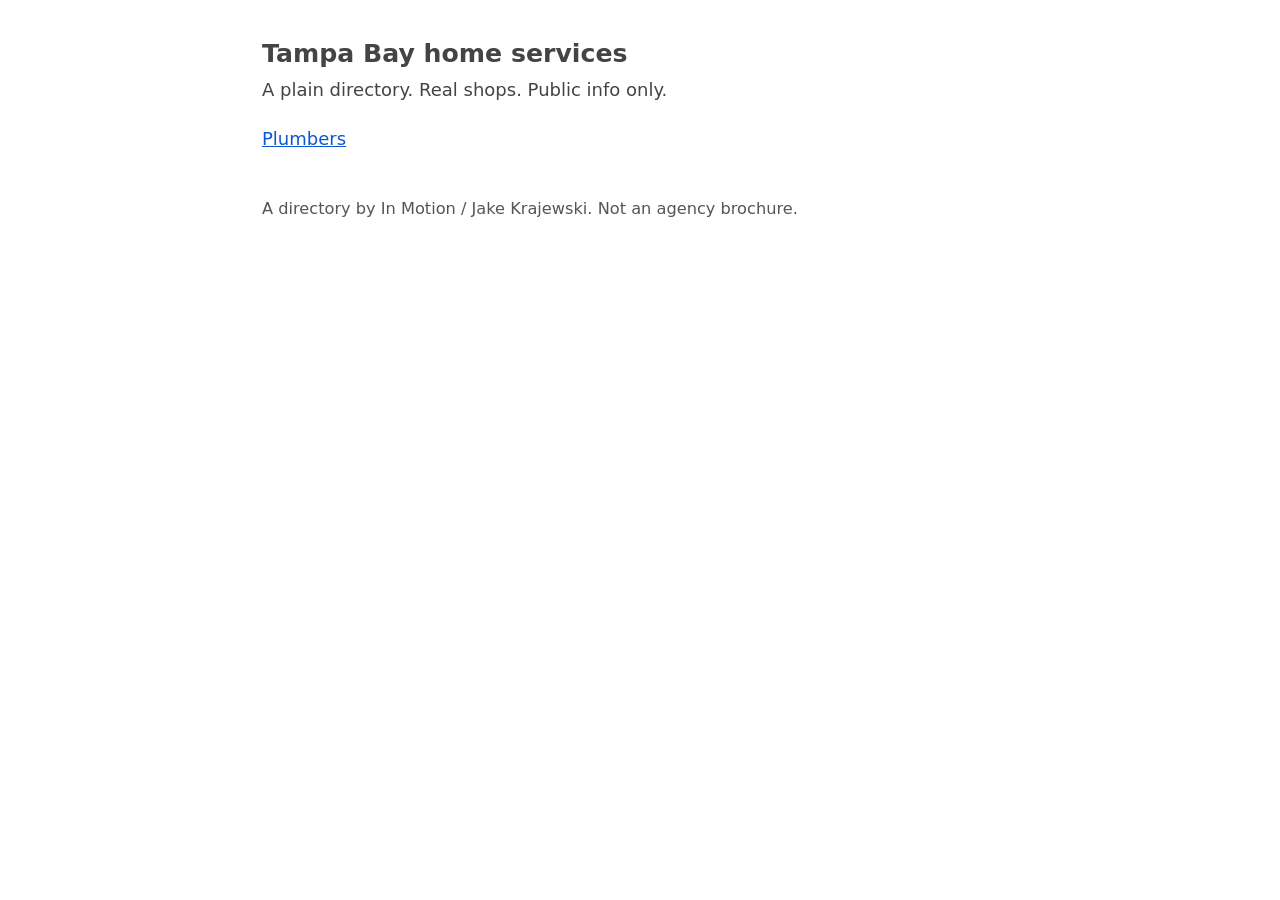
<file: index.html>
<!doctype html>
<html lang="en">
<meta charset="utf-8">
<meta name="viewport" content="width=device-width, initial-scale=1">
<title>Tampa Bay home services</title>
<link rel="stylesheet" href="./style.css">
<meta name="description" content="A plain directory of Tampa Bay home-service shops. One useful page at a time.">
<body>
  <header>
    <p>Tampa Bay home services</p>
    <p>A plain directory. Real shops. Public info only.</p>
  </header>
  <nav>
    <ul>
      <li><a href="./tampa-plumbers.html">Plumbers</a></li>
    </ul>
  </nav>
  <footer>
    <p>A directory by In Motion / Jake Krajewski. Not an agency brochure.</p>
  </footer>
</body>
</html>
</file>
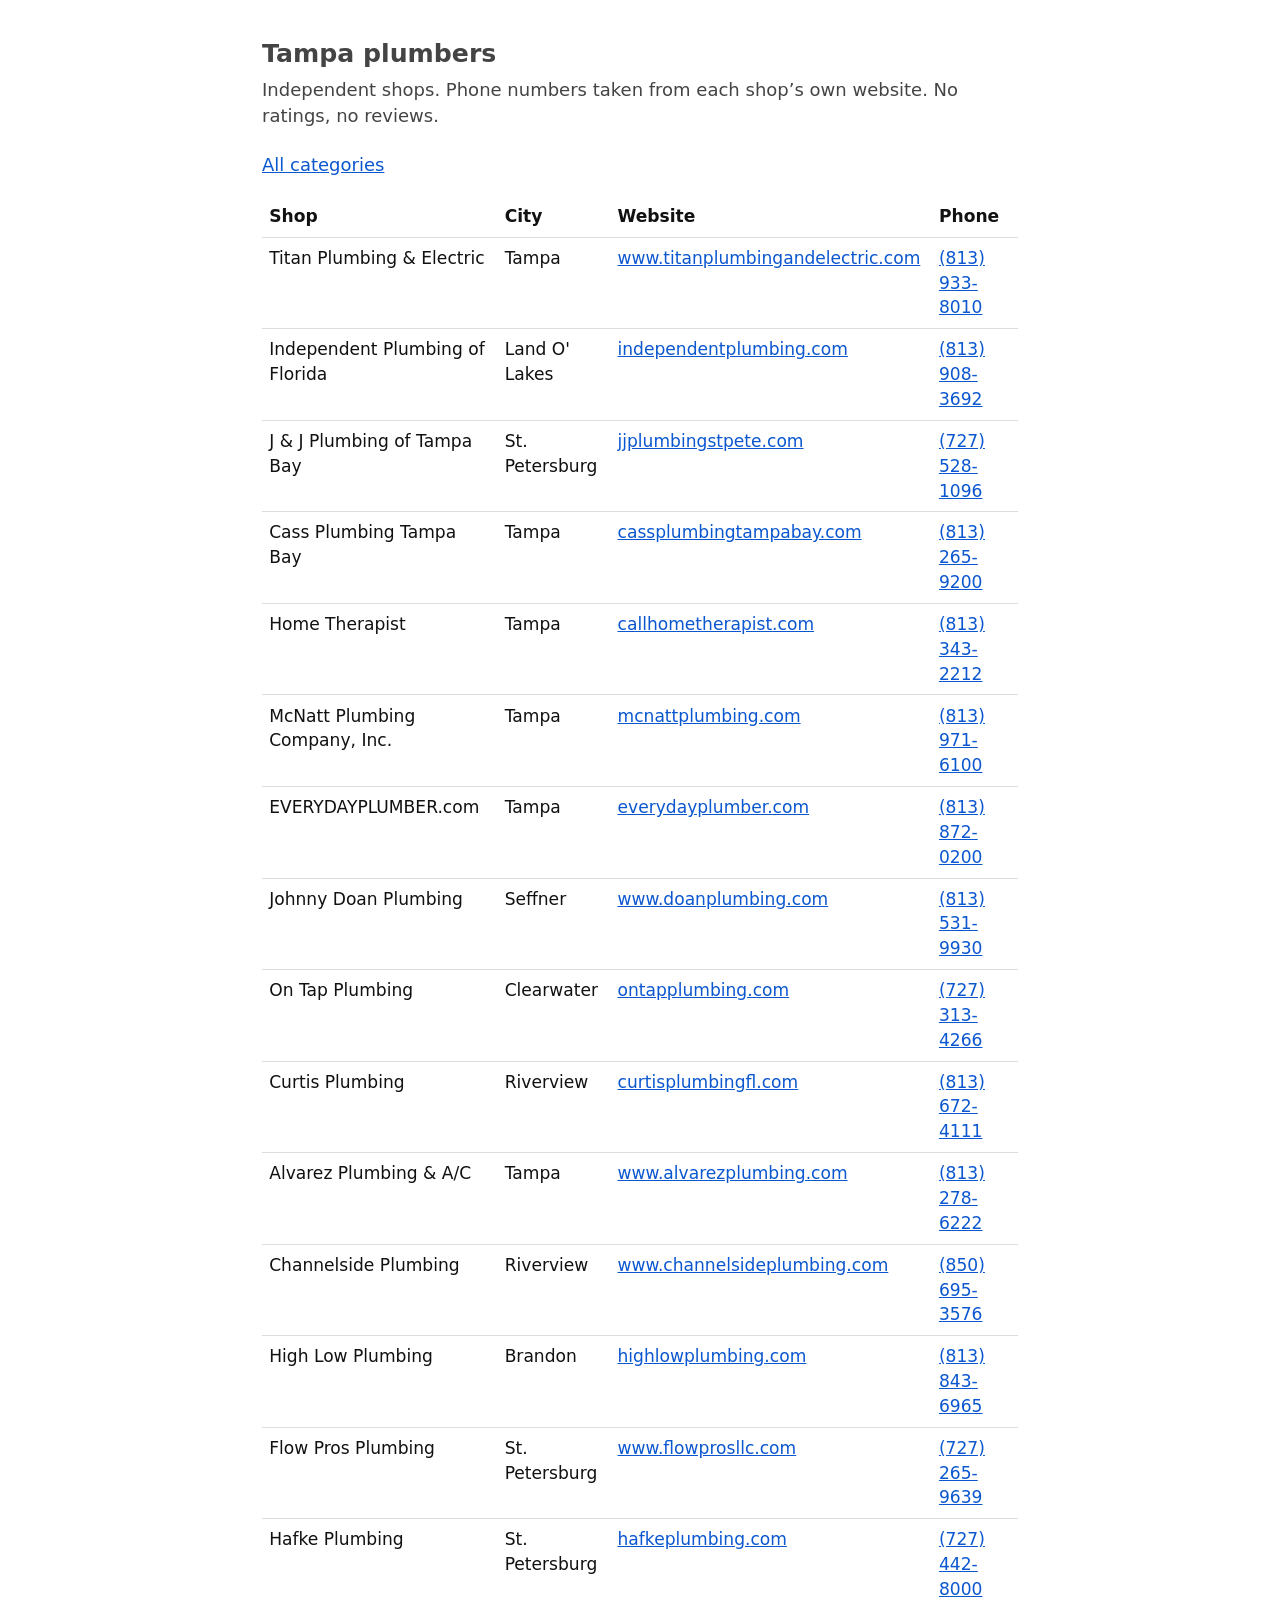
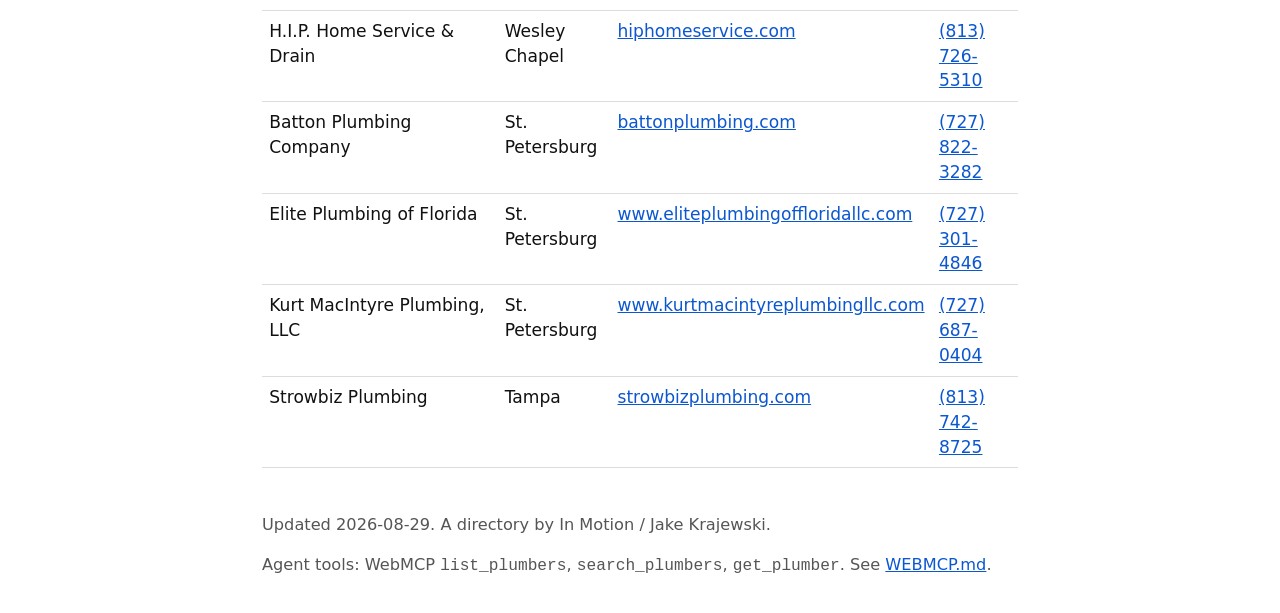
<file: tampa-plumbers.html>
<!doctype html>
<html lang="en">
<meta charset="utf-8">
<meta name="viewport" content="width=device-width, initial-scale=1">
<title>Tampa plumbers</title>
<meta name="description" content="Independent Tampa Bay plumbers. Name, city, website, and the phone published on their own site.">
<link rel="stylesheet" href="./style.css">
<body>
  <header>
    <p>Tampa plumbers</p>
    <p>Independent shops. Phone numbers taken from each shop’s own website. No ratings, no reviews.</p>
  </header>
  <p><a href="./index.html">All categories</a></p>
  <table>
    <thead><tr><th>Shop</th><th>City</th><th>Website</th><th>Phone</th></tr></thead>
    <tbody>
      <tr><td>Titan Plumbing &amp; Electric</td><td>Tampa</td><td><a href="https://www.titanplumbingandelectric.com/">www.titanplumbingandelectric.com</a></td><td><a href="tel:+18139338010">(813) 933-8010</a></td></tr>
<tr><td>Independent Plumbing of Florida</td><td>Land O&#x27; Lakes</td><td><a href="https://independentplumbing.com/">independentplumbing.com</a></td><td><a href="tel:+18139083692">(813) 908-3692</a></td></tr>
<tr><td>J &amp; J Plumbing of Tampa Bay</td><td>St. Petersburg</td><td><a href="https://jjplumbingstpete.com/">jjplumbingstpete.com</a></td><td><a href="tel:+17275281096">(727) 528-1096</a></td></tr>
<tr><td>Cass Plumbing Tampa Bay</td><td>Tampa</td><td><a href="https://cassplumbingtampabay.com/">cassplumbingtampabay.com</a></td><td><a href="tel:+18132659200">(813) 265-9200</a></td></tr>
<tr><td>Home Therapist</td><td>Tampa</td><td><a href="https://callhometherapist.com/">callhometherapist.com</a></td><td><a href="tel:+18133432212">(813) 343-2212</a></td></tr>
<tr><td>McNatt Plumbing Company, Inc.</td><td>Tampa</td><td><a href="https://mcnattplumbing.com/">mcnattplumbing.com</a></td><td><a href="tel:+18139716100">(813) 971-6100</a></td></tr>
<tr><td>EVERYDAYPLUMBER.com</td><td>Tampa</td><td><a href="https://everydayplumber.com/">everydayplumber.com</a></td><td><a href="tel:+18138720200">(813) 872-0200</a></td></tr>
<tr><td>Johnny Doan Plumbing</td><td>Seffner</td><td><a href="https://www.doanplumbing.com/">www.doanplumbing.com</a></td><td><a href="tel:+18135319930">(813) 531-9930</a></td></tr>
<tr><td>On Tap Plumbing</td><td>Clearwater</td><td><a href="https://ontapplumbing.com/">ontapplumbing.com</a></td><td><a href="tel:+17273134266">(727) 313-4266</a></td></tr>
<tr><td>Curtis Plumbing</td><td>Riverview</td><td><a href="https://curtisplumbingfl.com/">curtisplumbingfl.com</a></td><td><a href="tel:+18136724111">(813) 672-4111</a></td></tr>
<tr><td>Alvarez Plumbing &amp; A/C</td><td>Tampa</td><td><a href="https://www.alvarezplumbing.com/">www.alvarezplumbing.com</a></td><td><a href="tel:+18132786222">(813) 278-6222</a></td></tr>
<tr><td>Channelside Plumbing</td><td>Riverview</td><td><a href="https://www.channelsideplumbing.com/">www.channelsideplumbing.com</a></td><td><a href="tel:+18506953576">(850) 695-3576</a></td></tr>
<tr><td>High Low Plumbing</td><td>Brandon</td><td><a href="https://highlowplumbing.com/">highlowplumbing.com</a></td><td><a href="tel:+18138436965">(813) 843-6965</a></td></tr>
<tr><td>Flow Pros Plumbing</td><td>St. Petersburg</td><td><a href="https://www.flowprosllc.com/">www.flowprosllc.com</a></td><td><a href="tel:+17272659639">(727) 265-9639</a></td></tr>
<tr><td>Hafke Plumbing</td><td>St. Petersburg</td><td><a href="https://hafkeplumbing.com/">hafkeplumbing.com</a></td><td><a href="tel:+17274428000">(727) 442-8000</a></td></tr>
<tr><td>H.I.P. Home Service &amp; Drain</td><td>Wesley Chapel</td><td><a href="https://hiphomeservice.com/">hiphomeservice.com</a></td><td><a href="tel:+18137265310">(813) 726-5310</a></td></tr>
<tr><td>Batton Plumbing Company</td><td>St. Petersburg</td><td><a href="https://battonplumbing.com/">battonplumbing.com</a></td><td><a href="tel:+17278223282">(727) 822-3282</a></td></tr>
<tr><td>Elite Plumbing of Florida</td><td>St. Petersburg</td><td><a href="https://www.eliteplumbingoffloridallc.com/">www.eliteplumbingoffloridallc.com</a></td><td><a href="tel:+17273014846">(727) 301-4846</a></td></tr>
<tr><td>Kurt MacIntyre Plumbing, LLC</td><td>St. Petersburg</td><td><a href="https://www.kurtmacintyreplumbingllc.com/">www.kurtmacintyreplumbingllc.com</a></td><td><a href="tel:+17276870404">(727) 687-0404</a></td></tr>
<tr><td>Strowbiz Plumbing</td><td>Tampa</td><td><a href="https://strowbizplumbing.com/">strowbizplumbing.com</a></td><td><a href="tel:+18137428725">(813) 742-8725</a></td></tr>
    </tbody>
  </table>
  <footer>
    <p>Updated 2026-08-29. A directory by In Motion / Jake Krajewski.</p>
    <p>Agent tools: WebMCP <code>list_plumbers</code>, <code>search_plumbers</code>, <code>get_plumber</code>. See <a href="./WEBMCP.md">WEBMCP.md</a>.</p>
  </footer>
  <script src="./webmcp-plumbers.js" defer></script>
</body>
</html>
</file>
<file: style.css>
:root { color-scheme: light; }
html { font: 18px/1.45 system-ui, sans-serif; }
body { max-width: 42rem; margin: 2rem auto; padding: 0 1rem; color: #111; }
header p:first-child { font-size: 1.4rem; margin: 0; font-weight: 650; }
header p { margin: .25rem 0 1.25rem; color: #444; }
nav ul { padding: 0; list-style: none; }
nav a { color: #0b57d0; }
table { width: 100%; border-collapse: collapse; font-size: .95rem; }
th, td { text-align: left; padding: .45rem .4rem; border-bottom: 1px solid #ddd; vertical-align: top; }
th { font-weight: 600; }
footer { margin-top: 2.5rem; color: #555; font-size: .9rem; }
a { color: #0b57d0; }
</file>
